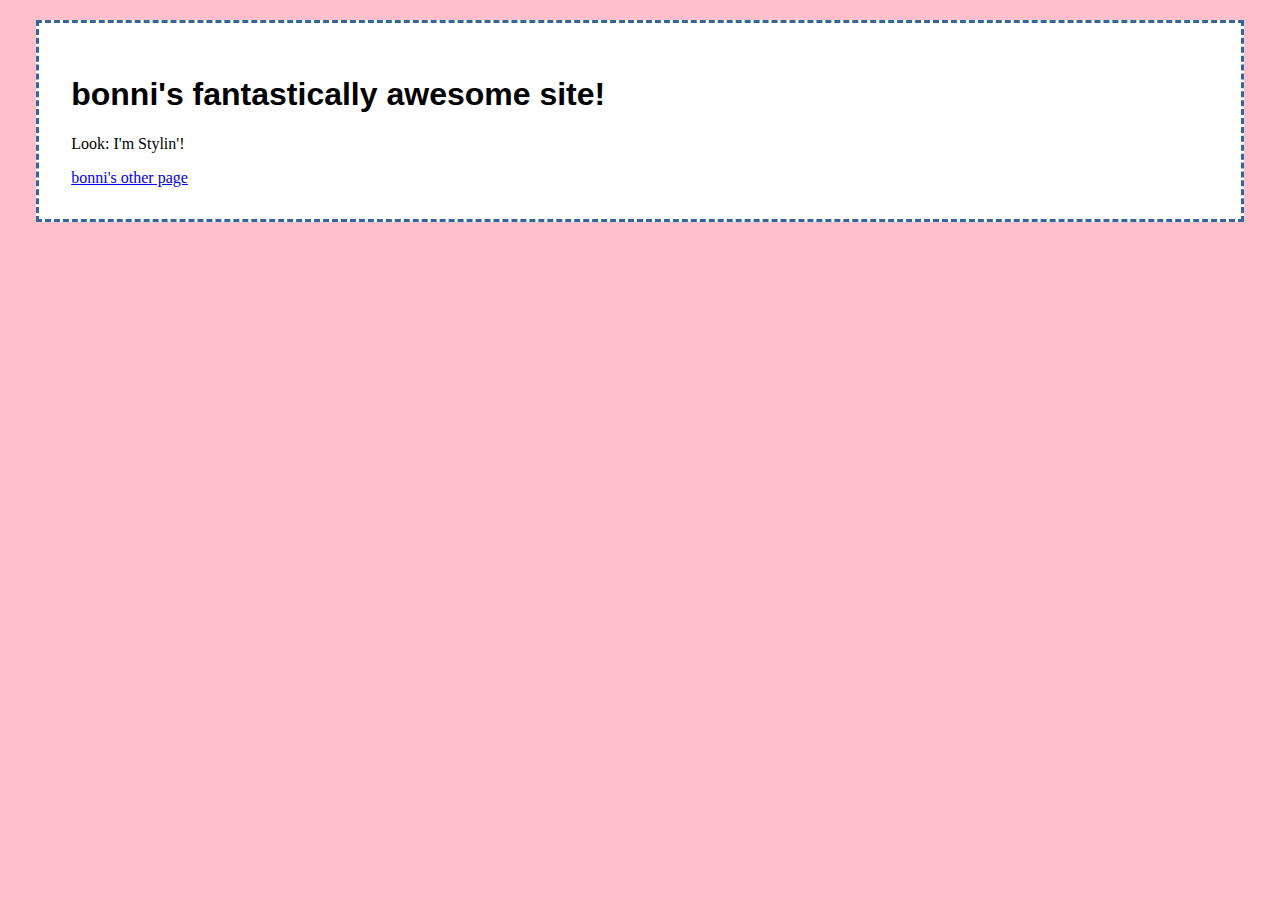
<file: index.html>
<!DOCTYPE html>
<html>
	<head>
		<title>BONNI'S PAGE</title>
		<link rel="stylesheet" href="mymaster.css" type="text/css" media="screen" title="no title" charset="utf-8">
	</head>
	<body id="index">
		<div class="container">
			<header>
				<h1>bonni's fantastically awesome site!</h1>
				<p>Look: I'm Stylin'!</p>
				<nav>
					<a href="other.html">bonni's other page</a>
				</nav>
			</header>
		</div>
	</body>
</html>
</file>
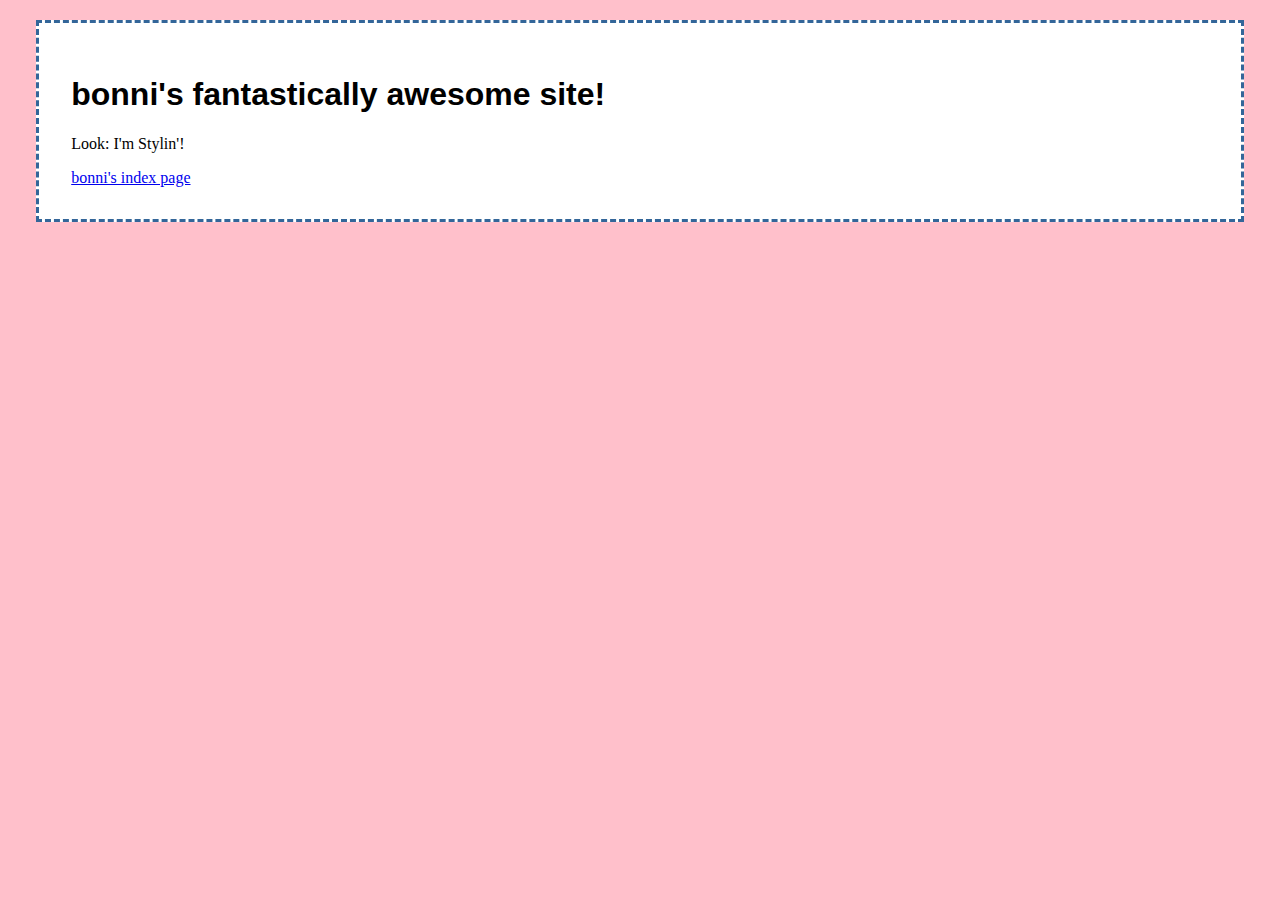
<file: other.html>
<!DOCTYPE html>
<html>
	<head>
		<title>BONNI'S PAGE</title>
		<link rel="stylesheet" href="mymaster.css" type="text/css" media="screen" title="no title" charset="utf-8">
	</head>
	<body id="index">
		<div class="container">
			<header>
				<h1>bonni's fantastically awesome site!</h1>
				<p>Look: I'm Stylin'!</p>
				<nav>
					<a href="index.html">bonni's index page</a>
				</nav>
			</header>
		</div>
	</body>
</html>
</file>
<file: mymaster.css>
body{
	background-color:pink;
}
h1{
	font-family:"Pegasus", "Comic Sans MS", Arial;
}
div.container{
	background-color:white; 
	width:90%;
	margin:20px auto;
	padding:2em;
	border:0.2em #369 dashed;
}
</file>
